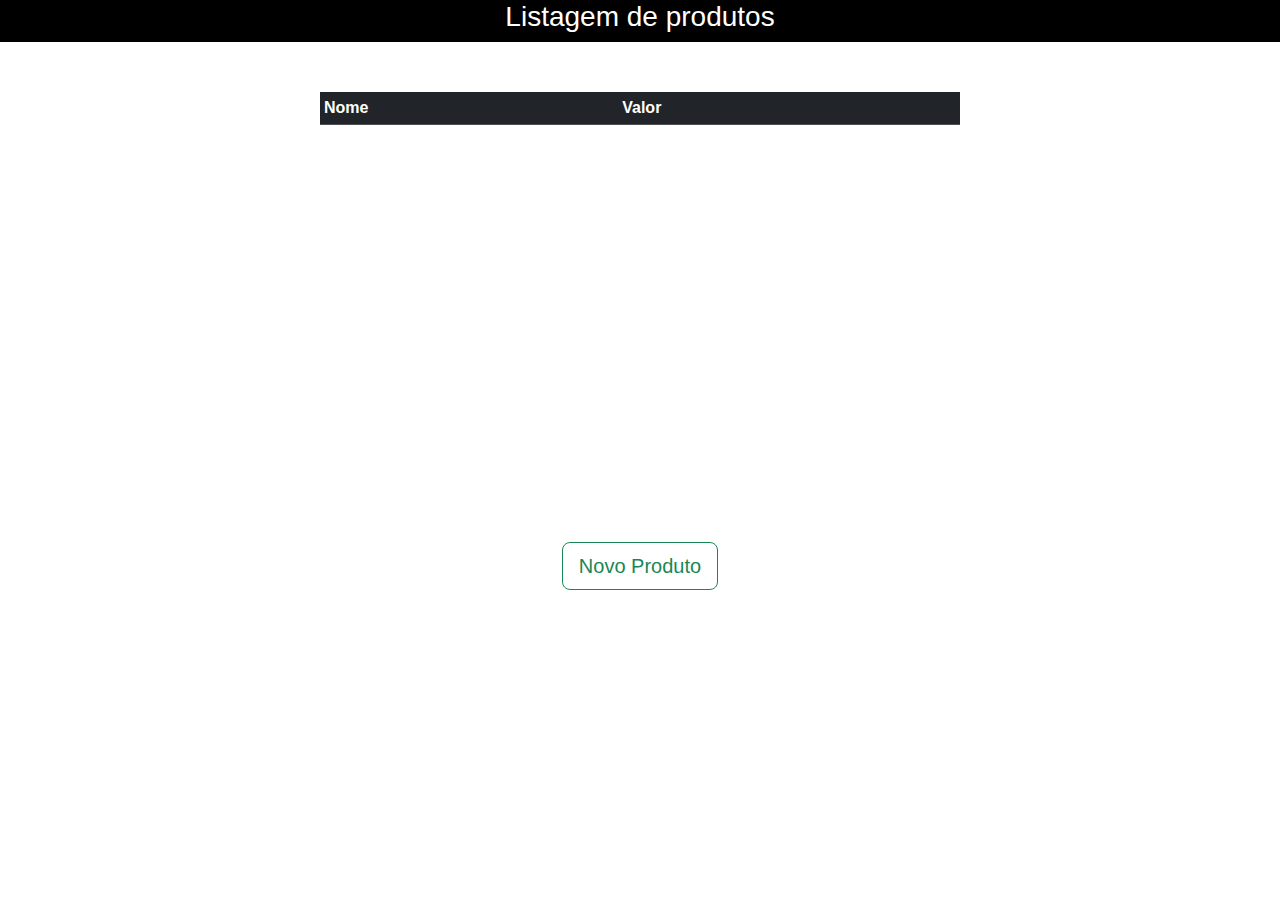
<file: index.html>
<!DOCTYPE html>
<html lang="en">

<head>
    <meta charset="UTF-8">
    <meta name="viewport" content="width=device-width, initial-scale=1.0">
    <link rel="stylesheet" href=".\styles.css">
    <link href="https://cdn.jsdelivr.net/npm/bootstrap@5.3.3/dist/css/bootstrap.min.css" rel="stylesheet"
        integrity="sha384-QWTKZyjpPEjISv5WaRU9OFeRpok6YctnYmDr5pNlyT2bRjXh0JMhjY6hW+ALEwIH" crossorigin="anonymous">
    <!-- <script type="javascript" href="scripts.js"></script> -->
    <title>Produtos</title>
</head>

<body>
    <header class="header-list">
        <h3>Listagem de produtos</h3>
    </header>
    <div class="div-list table-responsive-md">
        <table class="table table-sm align-middle table-hover table-stripped">
            <thead class="table table-dark align-middle">
                <tr>
                    <th class="name-th" scope="col">Nome</th>
                    <th scope="col">Valor</th>
                    <th class="btn-th" scope="col"></th>
                </tr>
            </thead>
            <tbody id="productTableBody" class="table table-hover">
            </tbody>
        </table>
    </div>
    </div>
    <div>
        <a class="btn btn-outline-success btn-lg" href="cadastro.html" role="button">Novo Produto</a>
    </div>
    <script src=".\scripts.js"></script>
</body>

</html>
</file>
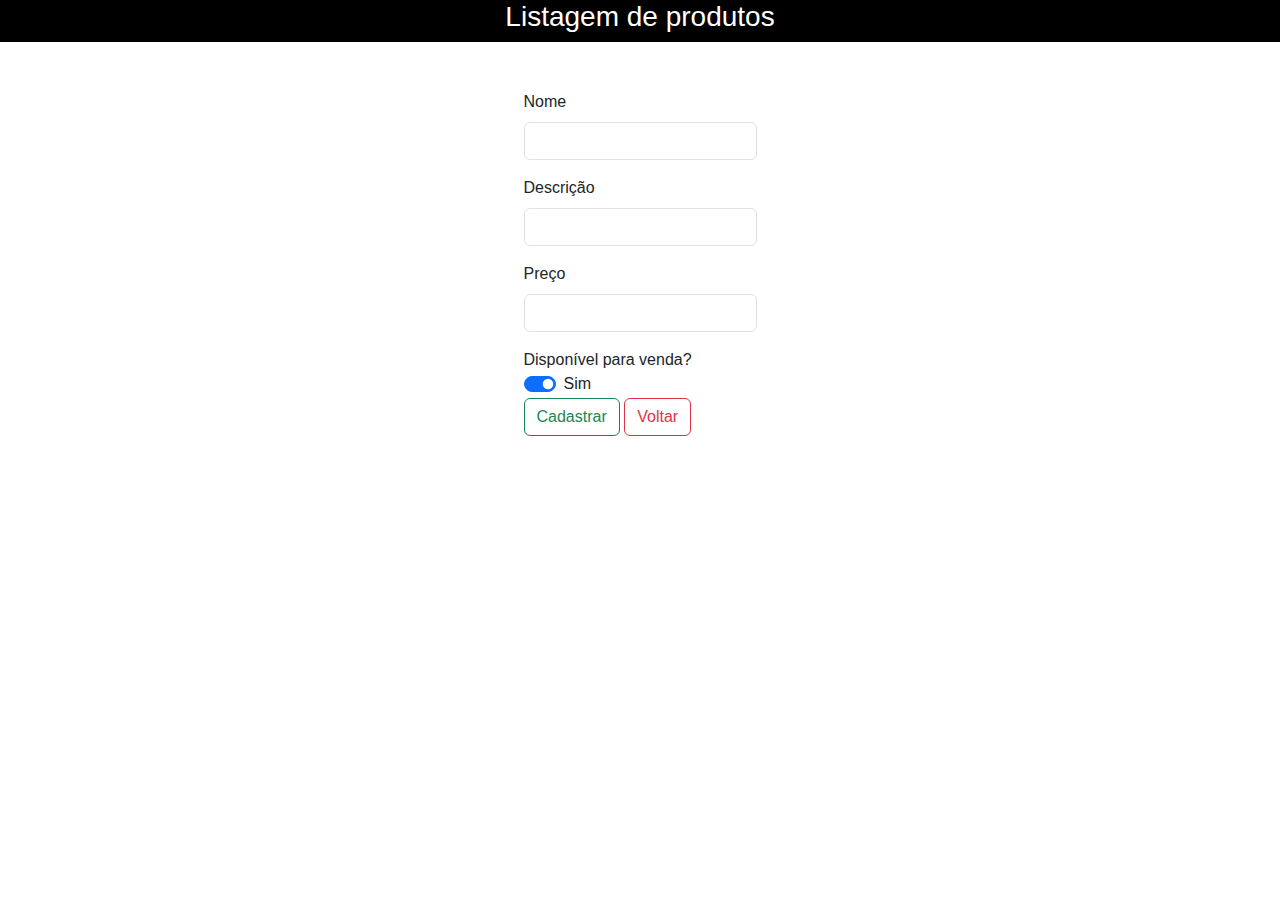
<file: cadastro.html>
<!DOCTYPE html>
<html lang="en">

<head>
    <meta charset="UTF-8">
    <meta name="viewport" content="width=device-width, initial-scale=1.0">
    <link rel="stylesheet" href="styles.css">
    <link href="https://cdn.jsdelivr.net/npm/bootstrap@5.3.3/dist/css/bootstrap.min.css" rel="stylesheet"
        integrity="sha384-QWTKZyjpPEjISv5WaRU9OFeRpok6YctnYmDr5pNlyT2bRjXh0JMhjY6hW+ALEwIH" crossorigin="anonymous">
    <title>Produtos</title>
</head>

<body>

    <header class="header-list">
        <h3>Listagem de produtos</h3>
    </header>
    <div class="pt-5 form-new-product">
        <form id="newProductForm" onsubmit="validateNewProduct()">
            <div class="mb-3">
                <label for="name" class="form-label">Nome</label>
                <input type="text" id="name" class="form-control">
            </div>
            <div class="mb-3">
                <label for="desc" class="form-label">Descrição</label>
                <input id="desc" type="text" class="form-control input-lg">
            </div>
            <div class="mb-3">
                <label for="price" class="form-label">Preço</label>
                <input id="price" type="number" class="form-control">
            </div>
            <label>Disponível para venda?</label>
            <div class="form-check form-switch">
                <input class="form-check-input" type="checkbox" role="switch" id="avaible" onchange="changeAvaible()" checked>
                <label id="status" class="form-check-label" for="avaible">Sim</label>
            </div>
            <div class="mb-3">
                <a class="btn btn-outline-success"  onclick="createProd()" href="index.html">Cadastrar</a>
                <a class="btn btn-outline-danger" href="index.html" role="button">Voltar</a>
            </div>
        </form>
        <script src=".\scripts.js"></script>
</body>

</html>
</file>
<file: styles.css>
*{
    padding: 0;
    margin: 0;
    font-family: 'Segoe UI', Tahoma, Geneva, Verdana, sans-serif;
}

body{
    display: flex;
    align-items: center;
    justify-content: center;
    flex-direction: column;
}

table{
    display: block;
    height: 400px;
    overflow-y: scroll;
}

.name-th{
    width: 50%;
}

.btn-th{
    align-items: end;
    text-align: end;
    width: 50%;
}

.name-td{
    width: 50%;
}

.btn-td{
    align-items: end;
    text-align: end;
    width: 50%;
}

.hidden-td{
    display: none;
}


.header-list{
    display: flex;
    align-items: center;
    justify-content: center;
    flex-direction: column;
    width: 100%;
    background-color: rgb(0, 0, 0);
    color: white;
}

.div-list{
    padding-top: 50px;
    display: flex;
    justify-content: center;
    align-items: start;
    height: 500px;
    width: 50%;
}
</file>
